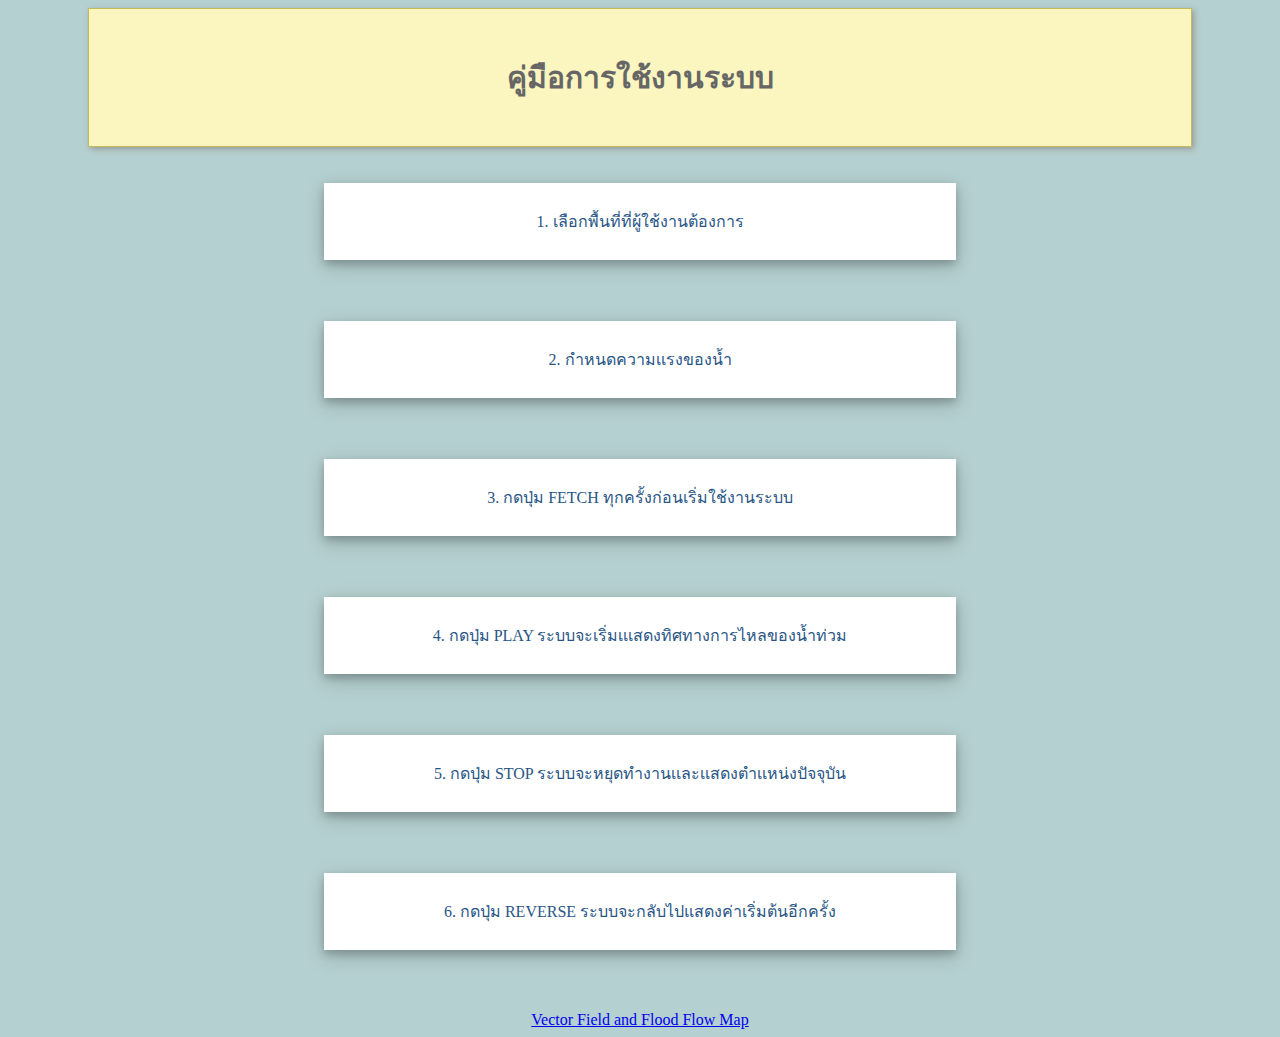
<file: manual.html>
<!DOCTYPE html>
<html lang="en" dir="ltr">

<head>
    <meta charset="utf-8">
    <title></title>
</head>
<style>
    body {
        background: #b5d0d0;
        color: #285585;
    }

    div.polaroid {
        width: 50%;
        background-color: white;
        box-shadow: 0 4px 8px 0 rgba(0, 0, 0, 0.2), 0 6px 20px 0 rgba(0, 0, 0, 0.19);
        margin-bottom: 25px;
    }


    div.container {
        text-align: center;
        padding: 10px 20px;
    }

    div.box {
        border: none;
        border-width: thin;
        width: 80%;
        background: #fbf5bf;
        border: 1px solid #c6bb58;
        box-shadow: 2px 2px 6px #999;
        color: #666;
        padding: 1.5em;
        font-size: 30px;
    }
</style>

<body>

    <center>
        <div class="box">
            <b>คู่มือการใช้งานระบบ</b>
        </div> <br><br>

        <div class="polaroid">
            <!-- <img src="../image/1.png" alt="5 Terre" style="width:100%"> -->
            <div class="container">
                <p>1. เลือกพื้นที่ที่ผู้ใช้งานต้องการ</p>
            </div>
        </div> <br><br>

       
        <div class="polaroid">
            <!-- <img src="../image/2.png" alt="5 Terre" style="width:100%"> -->
            <div class="container">
                <p>2. กำหนดความเเรงของน้ำ</p>
            </div>
        </div> <br><br>

        <div class="polaroid">
            <!-- <img src="../image/3.png" alt="5 Terre" style="width:100%"> -->
            <div class="container">
                <p>3. กดปุ่ม FETCH ทุกครั้งก่อนเริ่มใช้งานระบบ</p>
            </div>
        </div> <br><br>

        <div class="polaroid">
            <!-- <img src="../image/4.png" alt="5 Terre" style="width:100%"> -->
            <div class="container">
                <p>4. กดปุ่ม PLAY ระบบจะเริ่มเเเสดงทิศทางการไหลของน้ำท่วม </p>
            </div>
        </div> <br><br>

        <div class="polaroid">
            <!-- <img src="../image/5.png" alt="5 Terre" style="width:100%"> -->
            <div class="container">
                <p>5. กดปุ่ม STOP ระบบจะหยุดทำงานเเละเเสดงตำเเหน่งปัจจุบัน</p>
            </div>
        </div> <br><br>

        <div class="polaroid">
            <div class="container">
                <p>6. กดปุ่ม REVERSE ระบบจะกลับไปแสดงค่าเริ่มต้นอีกครั้ง</p>
            </div>
        </div> <br><br>

        <a href="index.html">Vector Field and Flood Flow Map</a>

    </center>



</body>

</html>
</file>
